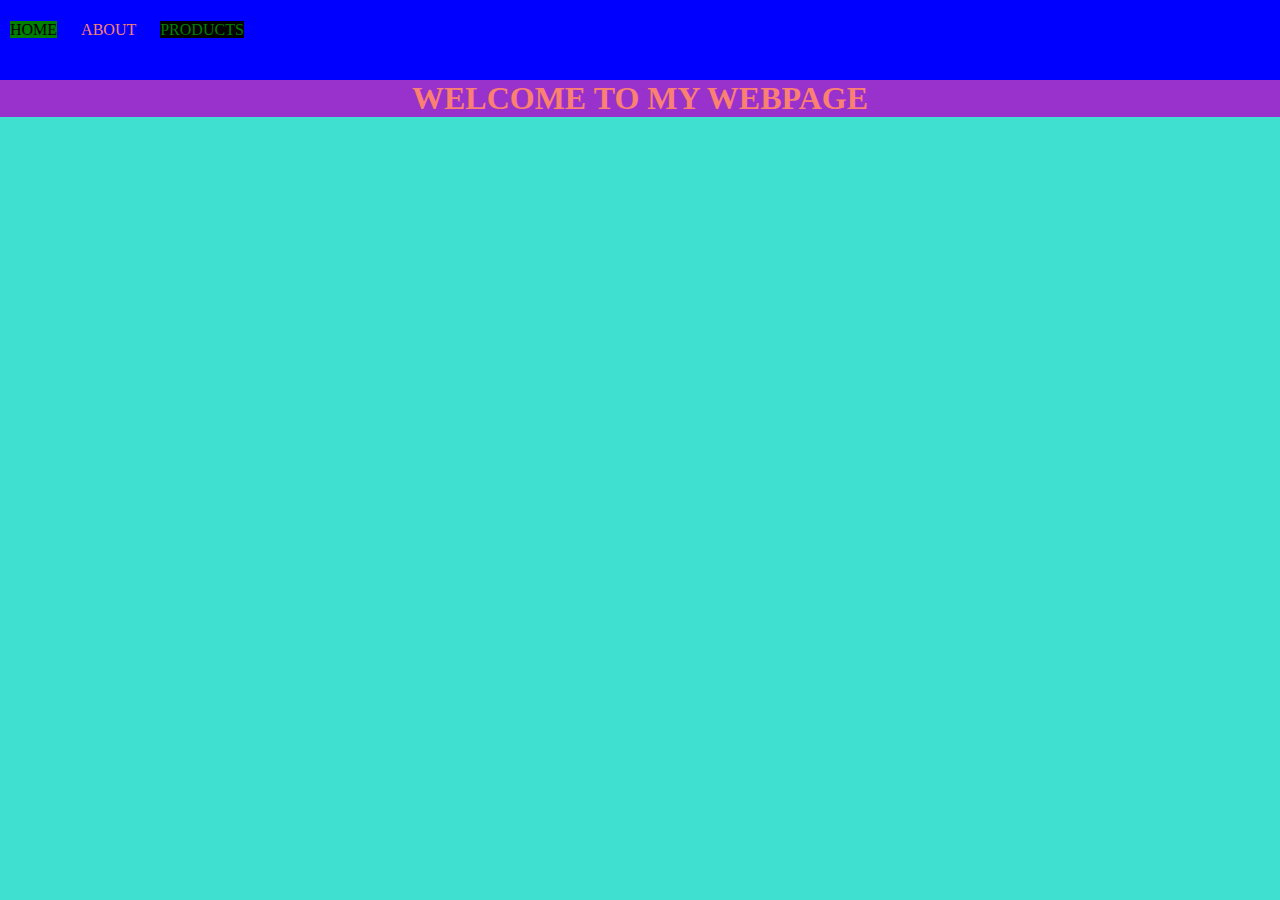
<file: index.html>
<!DOCTYPE html>
<html lang="en">
<head>
    <meta charset="UTF-8">
    <title>Multi-Page</title>
    <link rel="stylesheet"href="css/style.css">
</head>
<body>
<nav>
    <a href="index.html" id="home">HOME</a>
    <a href="about.html" id="about">ABOUT</a>
    <a href="products.html" id="products">PRODUCTS</a>
</nav>
<h1>WELCOME TO MY WEBPAGE</h1>

</body>
</html>
</file>
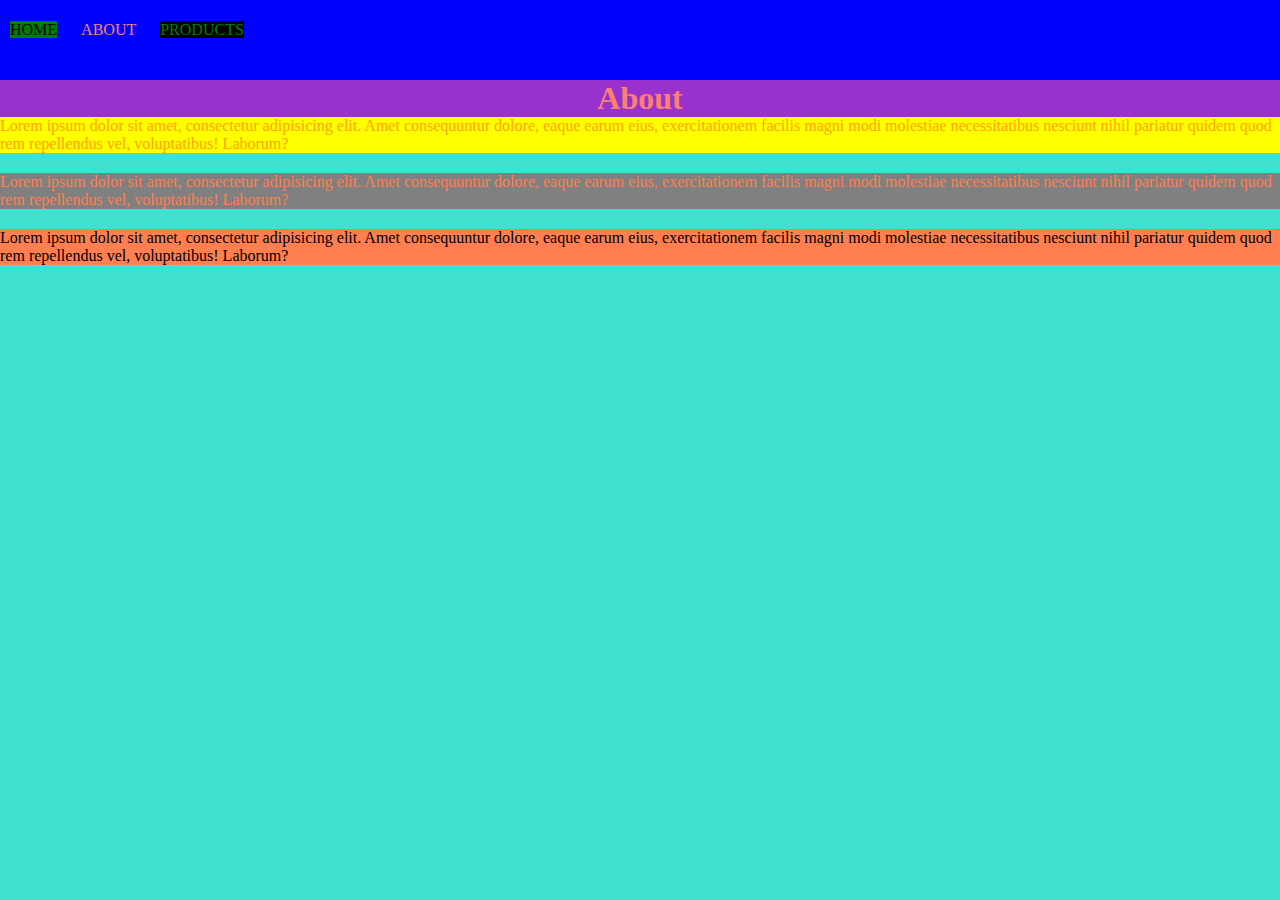
<file: about.html>
<!DOCTYPE html>
<html lang="en">
<head>
    <meta charset="UTF-8">
    <title>Multi-Page</title>
    <link rel="stylesheet" href="css/style.css">
</head>
<body>
<nav>
    <a href="index.html" id="home">HOME</a>

    <a href="about.html" id="about">ABOUT</a>

    <a href="products.html" id="products">PRODUCTS</a>
</nav>
<h1>About</h1>

<p id="lorem1">
    Lorem ipsum dolor sit amet, consectetur adipisicing elit. Amet consequuntur dolore, eaque earum eius, exercitationem facilis magni modi molestiae necessitatibus nesciunt nihil pariatur quidem quod rem repellendus vel, voluptatibus! Laborum?
</p>

<p id="lorem2">
    Lorem ipsum dolor sit amet, consectetur adipisicing elit. Amet consequuntur dolore, eaque earum eius, exercitationem facilis magni modi molestiae necessitatibus nesciunt nihil pariatur quidem quod rem repellendus vel, voluptatibus! Laborum?
</p>

<p id="lorem3">
    Lorem ipsum dolor sit amet, consectetur adipisicing elit. Amet consequuntur dolore, eaque earum eius, exercitationem facilis magni modi molestiae necessitatibus nesciunt nihil pariatur quidem quod rem repellendus vel, voluptatibus! Laborum?
</p>

</body>
</html>
</file>
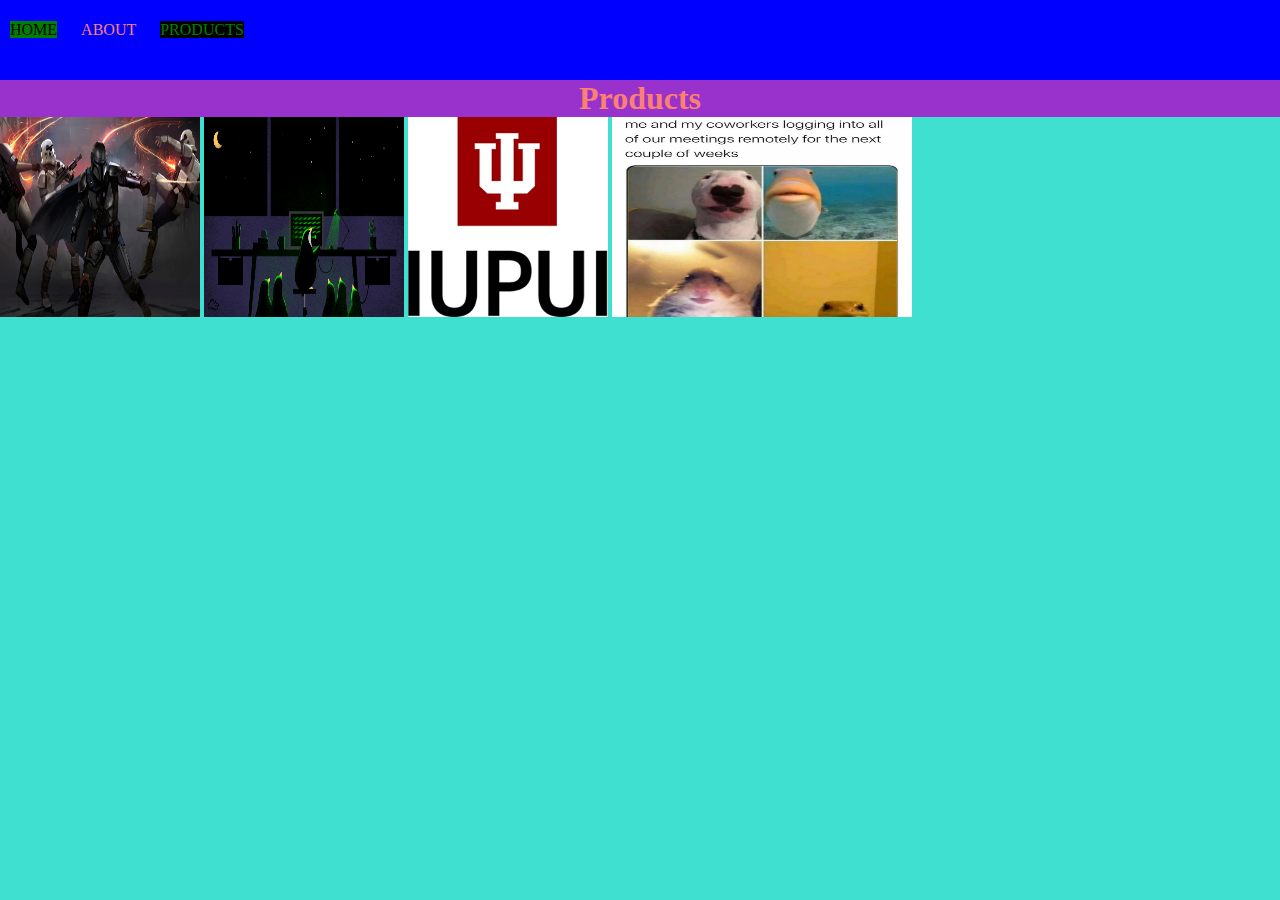
<file: products.html>
<!DOCTYPE html>
<html lang="en">
<head>
    <meta charset="UTF-8">
    <title>Multi-Page</title>
    <link rel="stylesheet" href="css/style.css">
</head>
<body>
<nav>
    <a href="index.html" id="home">HOME</a>
    <a href="about.html" id="about">ABOUT</a>
    <a href="products.html" id="products">PRODUCTS</a>
</nav>
<h1>Products</h1>

<img alt="Star Wars Mandalorian" src="images/wallpapersden.com_mandalorian-stormtrooper-fighting_3840x2160.jpg" height="200"
                 width="200"/>
<img alt="linux" src="images/linux wallpaper.jpg" height="200" width="200"/>

<img alt="iupui symbol" src="images/image%20of%20iupui%20symbol.jpg" height="200" width="200">

<img src="images/it wasn't a couple of weeks.jpg" height="200" width="300"/>

</body>
</html>
</file>
<file: css/style.css>
*{
    margin: 0;
}

nav{
    height: 80px;
    width: 100%;
    background: blue;
    color: white;
}

a{
    color: white;
    text-decoration: none;
    transition: 0.5s;
    margin: 0 10px;
    line-height: 60px;
}

a:hover {
    text-decoration: blueviolet;
    font-size: 21px;
}

h1 {
    text-align: center;
    background-color: darkorchid;
}

#lorem1 {
    margin-bottom: 20px;
    color: orange;
    background: yellow;
}

#lorem2 {
    margin-bottom: 20px;
    color: coral;
    background-color: grey;
}

#lorem3 {
    margin-bottom: 20px;
    color: black;
    background-color: coral;
}
body {
    background: turquoise;
    color: salmon;
}
#home {
    background: green;
    color: black;
}
#about {
    color: salmon;
}

#products {
    background-color: black;
    color: green;
}
</file>
